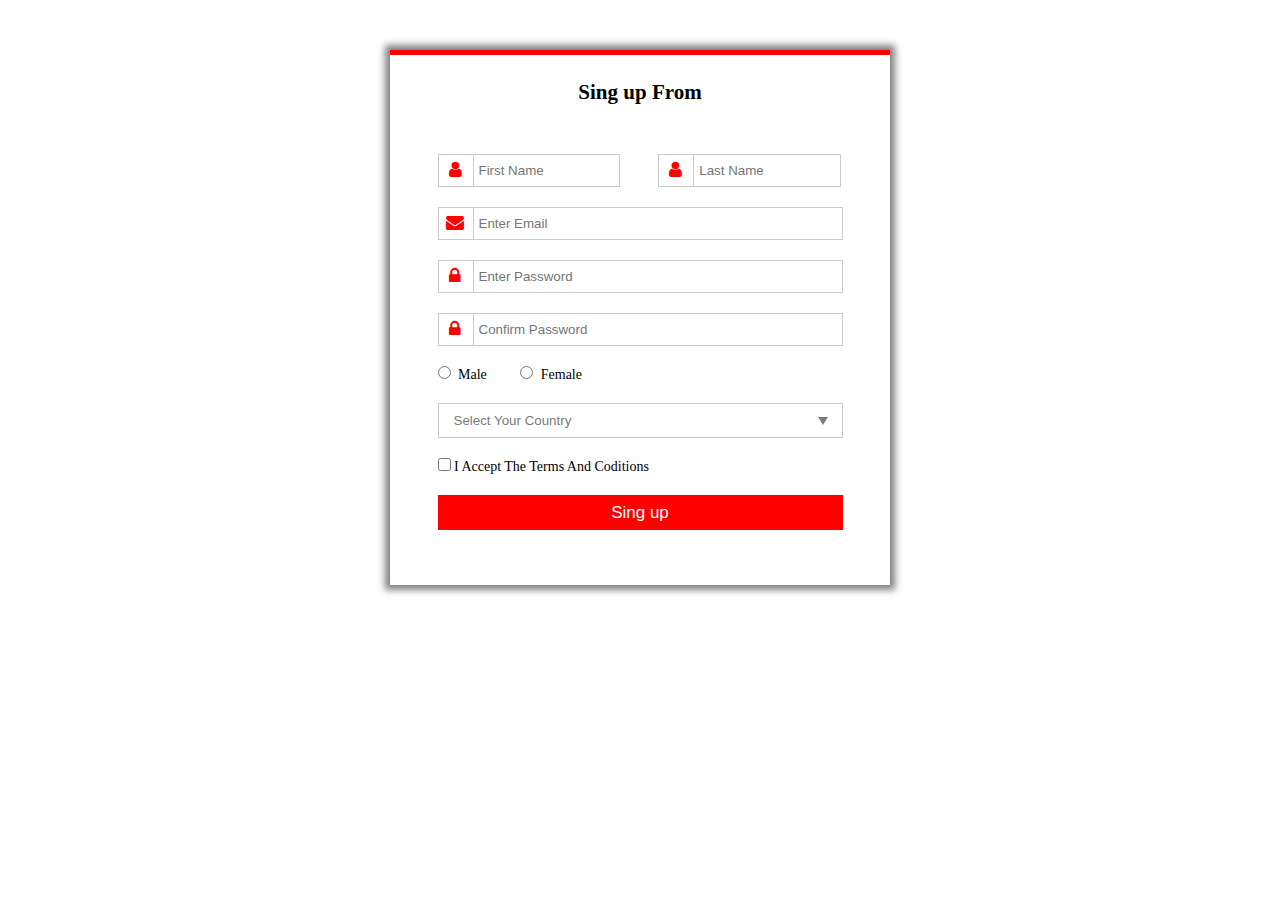
<file: index.html>
<!DOCTYPE html>
<html>
<head>
	<meta charset="utf-8">
	<meta name="viewport" content="width=device-width, initial-scale=1">
	<title>Sing up From</title>

	<link rel="stylesheet" type="text/css" href="style.css">

	<!-- Add icon library -->
<link rel="stylesheet" href="https://cdnjs.cloudflare.com/ajax/libs/font-awesome/4.7.0/css/font-awesome.min.css">
	
</head>

<body>

	<div class="container">
		<h2>Sing up From</h2>
		<div class="form-container">
			<form>

				<div class="input-name">
						<i class="fa fa-user lock"></i>
						<input type="text" placeholder="First Name"	class="name" >
						<span>
							<i class="fa fa-user gg"></i>
							<input type="text" placeholder="Last Name" class="name" >
						</span>
				</div>

				<div class="input-name">
						<i class="fa fa-envelope email"></i>
						<input type="text" placeholder="Enter Email" class="text-name" >
				</div>

				<div class="input-name">
						<i class="fa fa-lock idk"></i>
						<input type="password" placeholder="Enter Password"	class="text-name" >
				</div>

				<div class="input-name">
						<i class="fa fa-lock idk"></i>
						<input type="password" placeholder="Confirm Password"	class="text-name" >
				</div>

				<div class="input-name">
						<input type="radio" class="radio-button" name="Gender" >
						<label style="margin-right: 30px;">Male</label>

						<input type="radio" class="radio-button" name="Gender" >
						<label>Female</label>
				</div>

				<div class="input-name">
						<select class="country">
							<option>Select Your Country</option>
							<option>Afghanistan</option>
							<option>Albania</option>
							<option>Algeria</option>
							<option>Andorra</option>
							<option>Angola</option>
							<option>Antigua and Barbuda</option>
							<option>Argentina</option>
							<option>Armenia</option>
							<option>Australia</option>
							<option>Austria</option>
							<option>Azerbaijan</option>
							<option>Bahamas</option>
							<option>Bahrain</option>
							<option>Bangladesh</option>
							<option>Barbados</option>
							<option>Belarus</option>
							<option>Belgium</option>
							<option>Belize</option>
							<option>Benin</option>
							<option>Bhutan</option>
							<option>Bolivia</option>
							<option>Bosnia and Herzegovina</option>
							<option>Botswana</option>
							<option>Brazil</option>
							<option>Brunei</option>
							<option>Bulgaria</option>
							<option>Burkina Faso</option>
							<option>Burundi</option>
							<option>Côte d'Ivoire</option>
							<option>Cabo Verde</option>
							<option>Cambodia</option>
							<option>Cameroon</option>
							<option>Canada</option>
							<option>Central African Republic</option>
							<option>Chad</option>
							<option>Chile</option>
							<option>China</option>
							<option>Colombia</option>
							<option>Comoros</option>
							<option>Congo (Congo-Brazzaville)</option>
							<option>Costa Rica</option>
							<option>Croatia</option>
							<option>Cuba</option>
							<option>Cyprus</option>
							<option>Czechia (Czech Republic)</option>
							<option>Democratic Republic of the Congo</option>
							<option>Denmark</option>
							<option>Djibouti</option>
							<option>Dominica</option>
							<option>Dominican Republic</option>
							<option>Ecuador</option>
							<option>Egypt</option>
							<option>El Salvador</option>
							<option>Equatorial Guinea</option>
							<option>Eritrea</option>
							<option>Estonia</option>
							<option>Eswatini (fmr. "Swaziland")</option>
							<option>Ethiopia</option>
							<option>Fiji</option>
							<option>Finland</option>
							<option>France</option>
							<option>Gabon</option>
							<option>Gambia</option>
							<option>Georgia</option>
							<option>Germany</option>
							<option>Ghana</option>
							<option>Greece</option>
							<option>Grenada</option>
							<option>Guatemala</option>
							<option>Guinea</option>
							<option>Guinea-Bissau</option>
							<option>Guyana</option>
							<option>Haiti</option>
							<option>Holy See</option>
							<option>Honduras</option>
							<option>Hungary</option>
							<option>Iceland</option>
							<option>India</option>
							<option>Indonesia</option>
							<option>Iran</option>
							<option>Iraq</option>
							<option>Ireland</option>
							<option>Israel</option>
							<option>Italy</option>
							<option>Jamaica</option>
							<option>Japan</option>
							<option>Japan</option>
							<option>Kazakhstan</option>
							<option>Kenya</option>
							<option>Kiribati</option>
							<option>Kuwait</option>
							<option>Kyrgyzstan</option>
							<option>Laos</option>
							<option>Latvia</option>
							<option>Lebanon</option>
							<option>Lesotho</option>
							<option>Liberia</option>
							<option>Libya</option>
							<option>Liechtenstein</option>
							<option>Lithuania</option>
							<option>Luxembourg</option>
							<option>Madagascar</option>
							<option>Malawi</option>
							<option>Malaysia</option>
							<option>Maldives</option>
							<option>Mali</option>
							<option>Malta</option>
							<option>Marshall Islands</option>
							<option>Mauritania</option>
							<option>Mauritius</option>
							<option>Mexico</option>
							<option>Micronesia</option>
							<option>Moldova</option>
							<option>Monaco</option>
							<option>Mongolia</option>
							<option>Montenegro</option>
							<option>Morocco</option>
							<option>Mozambique</option>
							<option>Myanmar (formerly Burma)</option>
							<option>Namibia</option>
							<option>Nauru</option>
							<option>Nepal</option>
							<option>Netherlands</option>
							<option>New Zealand</option>
							<option>Nicaragua</option>
							<option>Niger</option>
							<option>Nigeria	</option>
							<option>North Korea</option>
							<option>North Macedonia</option>
							<option>Norway</option>
							<option>Oman</option>
							<option>Pakistan</option>
							<option>Palau</option>
							<option>Palestine State</option>
							<option>Panama</option>
							<option>Papua New Guinea</option>
							<option>Paraguay</option>
							<option>Peru</option>
							<option>Philippines</option>
							<option>Poland</option>
							<option>Portugal</option>
							<option>Qatar</option>
							<option>Romania</option>
							<option>Russia</option>
							<option>Rwanda</option>
							<option>Saint Kitts and Nevis</option>
							<option>Saint Lucia</option>
							<option>Saint Vincent and the Grenadines</option>
							<option>Samoa</option>
							<option>San Marino</option>
							<option>Sao Tome and Principe</option>
							<option>Saudi Arabia</option>
							<option>Senegal</option>
							<option>Serbia</option>
							<option>Seychelles</option>
							<option>Sierra Leone</option>
							<option>Singapore</option>
							<option>Slovakia</option>
							<option>Solomon Islands</option>
							<option>Somalia</option>
							<option>South Africa</option>
							<option>South Korea</option>
							<option>South Sudan</option>
							<option>Spain</option>
							<option>Sri Lanka</option>
							<option>Sudan</option>
							<option>Suriname</option>
							<option>Sweden</option>
							<option>Switzerland</option>
							<option>Syria</option>
							<option>Tajikistan</option>
							<option>Tanzania</option>
							<option>Thailand</option>
							<option>Timor-Leste	</option>
							<option>Togo</option>
							<option>Tonga</option>
							<option>Trinidad and Tobago</option>
							<option>Tunisia</option>
							<option>Turkey</option>
							<option>Turkmenistan</option>
							<option>Tuvalu</option>
							<option>Uganda</option>
							<option>Ukraine</option>
							<option>United Arab Emirates</option>
							<option>United Kingdom</option>
							<option>United States of America</option>
							<option>Uruguay</option>
							<option>Uzbekistan</option>
							<option>Vanuatu</option>
							<option>Venezuela</option>
							<option>Vietnam</option>
							<option>Yemen</option>
							<option>Zambia</option>
							<option>Zimbabwe</option>

						</select>
						<div class="arrow"></div>
				</div>

				<div class="input-name">
						<input type="checkbox" class="check-button">
						<label>I Accept The Terms And Coditions</label>
				</div>
						
				</div>
			</form>

			<div class="input-name">

				<a href="https://gorjecs.github.io/Gorjecs-Official-Website/page.html" target="_blank">

						<input type="submit" class="button" value="Sing up">

					</a>

		</div>
	</div>

</body>
</html>
</file>
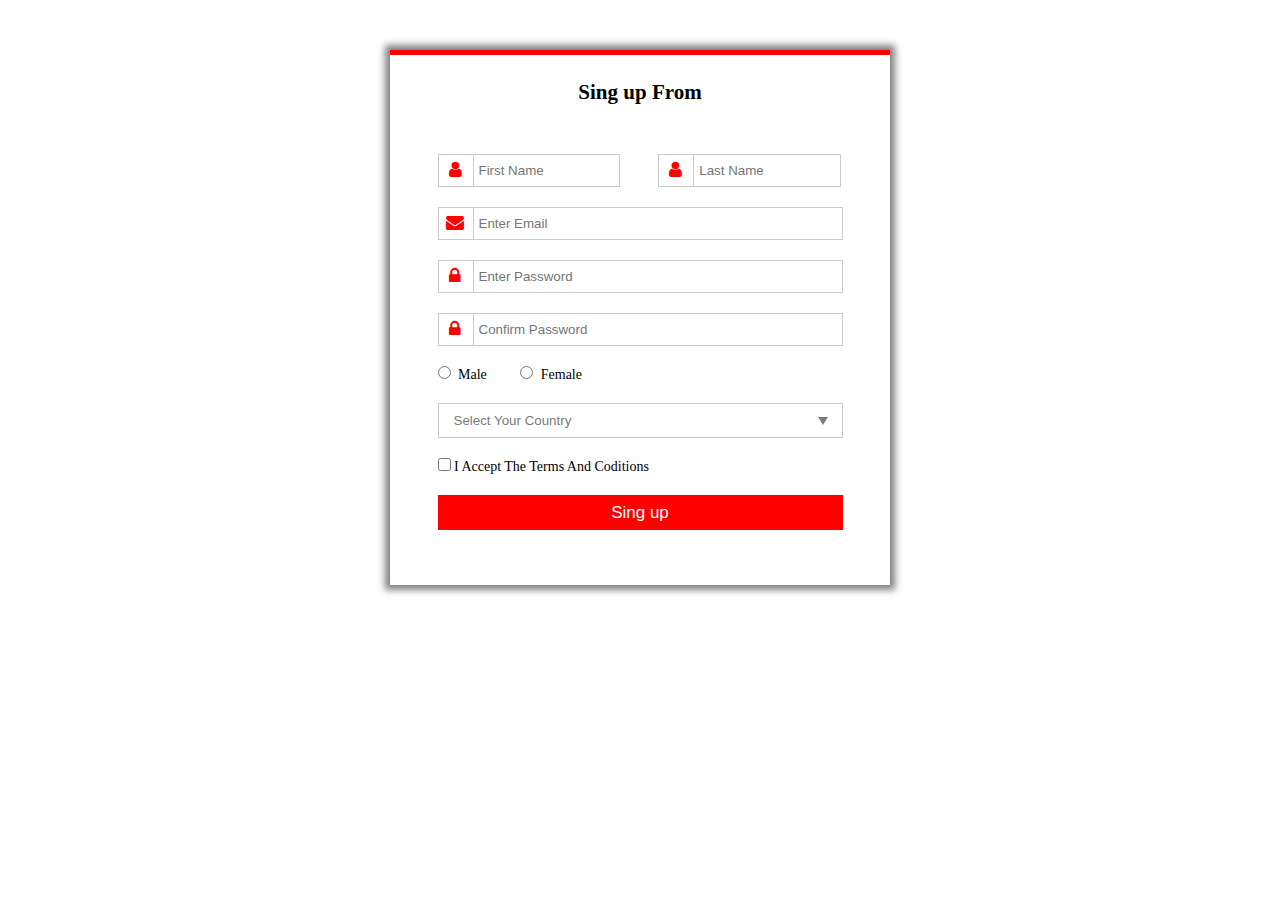
<file: Sing up.html>
<!DOCTYPE html>
<html>
<head>
	<meta charset="utf-8">
	<meta name="viewport" content="width=device-width, initial-scale=1">
	<title>Sing up From</title>

	<link rel="stylesheet" type="text/css" href="style.css">

	<!-- Add icon library -->
<link rel="stylesheet" href="https://cdnjs.cloudflare.com/ajax/libs/font-awesome/4.7.0/css/font-awesome.min.css">
	
</head>

<body>

	<div class="container">
		<h2>Sing up From</h2>
		<div class="form-container">
			<form>

				<div class="input-name">
						<i class="fa fa-user lock"></i>
						<input type="text" placeholder="First Name"	class="name" >
						<span>
							<i class="fa fa-user gg"></i>
							<input type="text" placeholder="Last Name" class="name" >
						</span>
				</div>

				<div class="input-name">
						<i class="fa fa-envelope email"></i>
						<input type="text" placeholder="Enter Email" class="text-name" >
				</div>

				<div class="input-name">
						<i class="fa fa-lock idk"></i>
						<input type="password" placeholder="Enter Password"	class="text-name" >
				</div>

				<div class="input-name">
						<i class="fa fa-lock idk"></i>
						<input type="password" placeholder="Confirm Password"	class="text-name" >
				</div>

				<div class="input-name">
						<input type="radio" class="radio-button" name="Gender" >
						<label style="margin-right: 30px;">Male</label>

						<input type="radio" class="radio-button" name="Gender" >
						<label>Female</label>
				</div>

				<div class="input-name">
						<select class="country">
							<option>Select Your Country</option>
							<option>Afghanistan</option>
							<option>Albania</option>
							<option>Algeria</option>
							<option>Andorra</option>
							<option>Angola</option>
							<option>Antigua and Barbuda</option>
							<option>Argentina</option>
							<option>Armenia</option>
							<option>Australia</option>
							<option>Austria</option>
							<option>Azerbaijan</option>
							<option>Bahamas</option>
							<option>Bahrain</option>
							<option>Bangladesh</option>
							<option>Barbados</option>
							<option>Belarus</option>
							<option>Belgium</option>
							<option>Belize</option>
							<option>Benin</option>
							<option>Bhutan</option>
							<option>Bolivia</option>
							<option>Bosnia and Herzegovina</option>
							<option>Botswana</option>
							<option>Brazil</option>
							<option>Brunei</option>
							<option>Bulgaria</option>
							<option>Burkina Faso</option>
							<option>Burundi</option>
							<option>Côte d'Ivoire</option>
							<option>Cabo Verde</option>
							<option>Cambodia</option>
							<option>Cameroon</option>
							<option>Canada</option>
							<option>Central African Republic</option>
							<option>Chad</option>
							<option>Chile</option>
							<option>China</option>
							<option>Colombia</option>
							<option>Comoros</option>
							<option>Congo (Congo-Brazzaville)</option>
							<option>Costa Rica</option>
							<option>Croatia</option>
							<option>Cuba</option>
							<option>Cyprus</option>
							<option>Czechia (Czech Republic)</option>
							<option>Democratic Republic of the Congo</option>
							<option>Denmark</option>
							<option>Djibouti</option>
							<option>Dominica</option>
							<option>Dominican Republic</option>
							<option>Ecuador</option>
							<option>Egypt</option>
							<option>El Salvador</option>
							<option>Equatorial Guinea</option>
							<option>Eritrea</option>
							<option>Estonia</option>
							<option>Eswatini (fmr. "Swaziland")</option>
							<option>Ethiopia</option>
							<option>Fiji</option>
							<option>Finland</option>
							<option>France</option>
							<option>Gabon</option>
							<option>Gambia</option>
							<option>Georgia</option>
							<option>Germany</option>
							<option>Ghana</option>
							<option>Greece</option>
							<option>Grenada</option>
							<option>Guatemala</option>
							<option>Guinea</option>
							<option>Guinea-Bissau</option>
							<option>Guyana</option>
							<option>Haiti</option>
							<option>Holy See</option>
							<option>Honduras</option>
							<option>Hungary</option>
							<option>Iceland</option>
							<option>India</option>
							<option>Indonesia</option>
							<option>Iran</option>
							<option>Iraq</option>
							<option>Ireland</option>
							<option>Israel</option>
							<option>Italy</option>
							<option>Jamaica</option>
							<option>Japan</option>
							<option>Japan</option>
							<option>Kazakhstan</option>
							<option>Kenya</option>
							<option>Kiribati</option>
							<option>Kuwait</option>
							<option>Kyrgyzstan</option>
							<option>Laos</option>
							<option>Latvia</option>
							<option>Lebanon</option>
							<option>Lesotho</option>
							<option>Liberia</option>
							<option>Libya</option>
							<option>Liechtenstein</option>
							<option>Lithuania</option>
							<option>Luxembourg</option>
							<option>Madagascar</option>
							<option>Malawi</option>
							<option>Malaysia</option>
							<option>Maldives</option>
							<option>Mali</option>
							<option>Malta</option>
							<option>Marshall Islands</option>
							<option>Mauritania</option>
							<option>Mauritius</option>
							<option>Mexico</option>
							<option>Micronesia</option>
							<option>Moldova</option>
							<option>Monaco</option>
							<option>Mongolia</option>
							<option>Montenegro</option>
							<option>Morocco</option>
							<option>Mozambique</option>
							<option>Myanmar (formerly Burma)</option>
							<option>Namibia</option>
							<option>Nauru</option>
							<option>Nepal</option>
							<option>Netherlands</option>
							<option>New Zealand</option>
							<option>Nicaragua</option>
							<option>Niger</option>
							<option>Nigeria	</option>
							<option>North Korea</option>
							<option>North Macedonia</option>
							<option>Norway</option>
							<option>Oman</option>
							<option>Pakistan</option>
							<option>Palau</option>
							<option>Palestine State</option>
							<option>Panama</option>
							<option>Papua New Guinea</option>
							<option>Paraguay</option>
							<option>Peru</option>
							<option>Philippines</option>
							<option>Poland</option>
							<option>Portugal</option>
							<option>Qatar</option>
							<option>Romania</option>
							<option>Russia</option>
							<option>Rwanda</option>
							<option>Saint Kitts and Nevis</option>
							<option>Saint Lucia</option>
							<option>Saint Vincent and the Grenadines</option>
							<option>Samoa</option>
							<option>San Marino</option>
							<option>Sao Tome and Principe</option>
							<option>Saudi Arabia</option>
							<option>Senegal</option>
							<option>Serbia</option>
							<option>Seychelles</option>
							<option>Sierra Leone</option>
							<option>Singapore</option>
							<option>Slovakia</option>
							<option>Solomon Islands</option>
							<option>Somalia</option>
							<option>South Africa</option>
							<option>South Korea</option>
							<option>South Sudan</option>
							<option>Spain</option>
							<option>Sri Lanka</option>
							<option>Sudan</option>
							<option>Suriname</option>
							<option>Sweden</option>
							<option>Switzerland</option>
							<option>Syria</option>
							<option>Tajikistan</option>
							<option>Tanzania</option>
							<option>Thailand</option>
							<option>Timor-Leste	</option>
							<option>Togo</option>
							<option>Tonga</option>
							<option>Trinidad and Tobago</option>
							<option>Tunisia</option>
							<option>Turkey</option>
							<option>Turkmenistan</option>
							<option>Tuvalu</option>
							<option>Uganda</option>
							<option>Ukraine</option>
							<option>United Arab Emirates</option>
							<option>United Kingdom</option>
							<option>United States of America</option>
							<option>Uruguay</option>
							<option>Uzbekistan</option>
							<option>Vanuatu</option>
							<option>Venezuela</option>
							<option>Vietnam</option>
							<option>Yemen</option>
							<option>Zambia</option>
							<option>Zimbabwe</option>

						</select>
						<div class="arrow"></div>
				</div>

				<div class="input-name">
						<input type="checkbox" class="check-button">
						<label>I Accept The Terms And Coditions</label>
				</div>
						
				</div>
			</form>

			<div class="input-name">

				<a href="https://gorjecs.github.io/Gorjecs-Official-Website/Gorjecs%20Official%20Website.html" target="_blank">

						<input type="submit" class="button" value="Sing up">

					</a>

		</div>
	</div>

</body>
</html>
</file>
<file: style.css>
*
{
	margin: 0;
	padding: 0;
	box-sizing: border-box;
}

body
{
	font-size: 14px;
	background-color: #f2f2f2;
	background: url('https://img.freepik.com/free-photo/white-cloud-blue-sky-sea_74190-4488.jpg');
	background-size: cover;
}

.container
{
	background-color: white;
	width: 500px;
	padding: 25px;
	margin: 50px auto 0;
	border-top:5px solid red;
	box-shadow: 0 0 7px 5px rgba(0, 0, 0, 0.5);
}
.container h2
{
	font: 24px;
	line-height: 24px;
	padding-bottom: 30px;
	text-align: center;
}

.input-name
{
	width: 90%;
	position: relative;
	margin: 20px auto;
}

.lock
{
	padding: 7px 11px;
}

.name
{
	width: 45%;
	padding: 8px 0 8px 40px;
}

.input-name span
{
	margin-left: 35px;
}

.text-name
{
	width: 100%;
	padding: 8px 0 8px 40px;;
}

.input-name i
{
	position: absolute;
	font-size: 18px;
	color: red;
	border-right: 1px solid #cccccc;
}

.email
{
	padding: 7px 8.5px;
}

.gg
{
	padding: 7px 11px;
}

.idk
{
	padding: 7px 11.5px;
}

.text-name, .name
{
	border: 1px solid #cccccc;
	outline: none;
	-webkit-transition: all 0.30s ease-in-out;
	-moz-transition: all 0.30s ease-in-out;
	-ms-transition: all 0.30s ease-in-out;
	transition: all 0.30s ease-in-out;
}

.text-name:hover, .name:hover
{
	background-color: #F4F6F6;
}

.text-name:focus, .name:focus
{
	border: 1px solid red;
}

.radio-button
{
	margin-right: 4px;
}

.country
{
	display: inline-block;
	width: 100%;
	height: 35px;
	padding: 0 15px;
	cursor: pointer;
	border: 1px solid #cccccc;
	color: #7b7b7b;
	border-radius: 0;
	background-color: white;
	appearance: none;
	-webkit-appearance: none;
	-moz-appearance: none;
	transition: all 0.2s ease;
}

.country::ms-expand
{
	display: none;
}

.country:hover, country:focus
{
	color: red;
	background-color: #F4F6F6;
	border-color: red;
	outline: none;
}

.button
{
	background-color: red;
	color: white;
	height: 35px;
	line-height: 35px;
	width: 100%;
	border: none;
	outline: none;
	font-size: 17px;
	cursor: pointer;
	margin-bottom: 10px;
}

.country:hover, .country:focus
{
	color: red;
	background: #fafafa;
	outline: none;
}

.arrow
{
	position: absolute;
	top:calc(50% - 4px);
	right: 15px;
	width: 0;
	height: 0;
	pointer-events: none;
	border-width: 8px 5px 0 5px;
	border-style: solid;
	border-color: #7b7b7b transparent transparent transparent;
}

.country:hover +.arrow, .country:focus +.arrow
{
	border-top-color: red;
}

.button:hover
{
	background-color: green;
}

@media (max-width: 480px)
{
	.container
	{
		width: 100%;
		padding: 5px;
	}
	.input-name
	{
		margin-bottom: -10px;
	}
	.name
	{
		width: 100%;
		padding: 8px 0 8px 40px;
		margin-bottom: 7px;
	}
	.input-name span
	{
		padding: 0;
		margin: 0;
}
</file>
